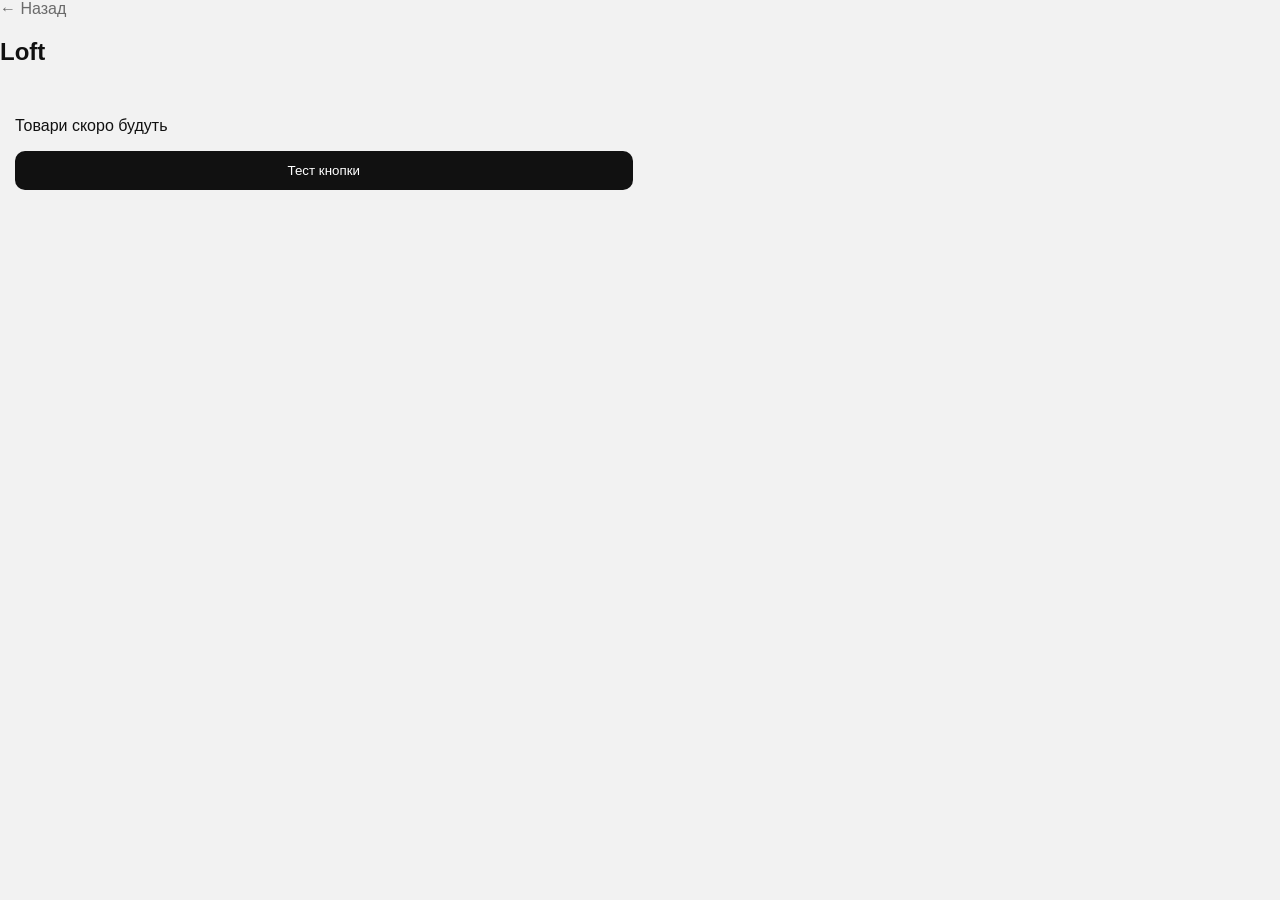
<file: loft1.html>
<!DOCTYPE html>
<html lang="uk">
<head>
<meta charset="UTF-8">
<title>Loft</title>
<link rel="stylesheet" href="style.css">
</head>

<body>

<a href="index.html" style="opacity:0.6;">← Назад</a>

<h2> Loft</h2>

<div class="grid">

<div class="card glass">
<p>Товари скоро будуть</p>
<button onclick="addToCart('Тест',0)">Тест кнопки</button>
</div>

</div>

<div class="cart glass">

<div id="cartItems"></div>

<input id="name" placeholder="Ім'я">
<input id="phone" placeholder="Телефон">

<button onclick="sendOrder()">Замовити</button>

</div>

<script>
<script>
let cart = JSON.parse(localStorage.getItem('cart')) || [];

function addToCart(name, price){
cart.push({name, price});
localStorage.setItem('cart', JSON.stringify(cart));
renderCart();
}

function renderCart(){
let html='';
cart.forEach(i=>{
html += `${i.name} - ${i.price} грн<br>`;
});
document.getElementById('cartItems').innerHTML = html;
}

function sendOrder(){
let name=document.getElementById('name').value;
let phone=document.getElementById('phone').value;

let text="🛒 Замовлення:\n\n";

cart.forEach(i=>{
text += i.name+" - "+i.price+" грн\n";
});

text+="\nІм'я: "+name;
text+="\nТелефон: "+phone;

fetch("https://api.telegram.org/bot8706193551:AAELif4O7facDZT6JKYQGRpqx5kBsJ3CkyE/sendMessage",{
method:"POST",
headers:{"Content-Type":"application/json"},
body:JSON.stringify({
chat_id:"862977657",
text:text
})
});

alert("Замовлення відправлено");
cart=[];
localStorage.removeItem('cart');
renderCart();
}

window.onload = renderCart;
</script>
</script>

</body>
</html>
</file>
<file: style.css>
body{
  margin:0;
  font-family:Arial;
  background:#f2f2f2;
  color:#111;
}

h1{padding:20px;margin:0;}

a{
  text-decoration:none;
  color:inherit;
  -webkit-tap-highlight-color: transparent;
}

/* КАРУСЕЛЬ */
.slider{overflow:hidden;margin:15px;}
.slides{display:flex;gap:10px;animation:scroll 20s linear infinite;}
.slide{min-width:250px;height:140px;border-radius:20px;overflow:hidden;}
.slide img{width:100%;height:100%;object-fit:cover;}
@keyframes scroll{
  0%{transform:translateX(0);}
  100%{transform:translateX(-50%);}
}

/* КАТЕГОРИИ */
.grid{
  display:grid;
  grid-template-columns:1fr 1fr;
  gap:15px;
  padding:15px;
}

.card{
  position:relative;
  height:140px;
  border-radius:20px;
  overflow:hidden;
}

.card img{width:100%;height:100%;object-fit:cover;}

.card span{
  position:absolute;
  bottom:10px;
  left:10px;
  color:#fff;
  font-weight:700;
}

/* ТОВАР */
.product{
  background:#fff;
  margin:15px;
  border-radius:20px;
  overflow:hidden;
}

.product img{width:100%;height:180px;object-fit:cover;}
.info{padding:15px;}

button{
  width:100%;
  padding:12px;
  background:#111;
  color:#fff;
  border:none;
  border-radius:10px;
}

/* КОРЗИНА */
.cart-btn{
  position:fixed;
  top:20px;
  right:20px;
  width:55px;
  height:55px;
  background:#fff;
  border-radius:50%;
  display:flex;
  justify-content:center;
  align-items:center;
  box-shadow:0 5px 15px rgba(0,0,0,0.2);
}

.cart{
  position:fixed;
  right:-100%;
  top:0;
  width:90%;
  height:100%;
  background:#fff;
  padding:20px;
  transition:0.3s;
  z-index:999;
  overflow:auto;
}

.cart.active{ right:0; }

.cart-top{
  display:flex;
  justify-content:space-between;
  margin-bottom:10px;
}

.close{
  background:#111;
  color:#fff;
  padding:5px 10px;
  border-radius:6px;
  cursor:pointer;
}

.item{
  display:flex;
  justify-content:space-between;
  margin-bottom:10px;
}
</file>
